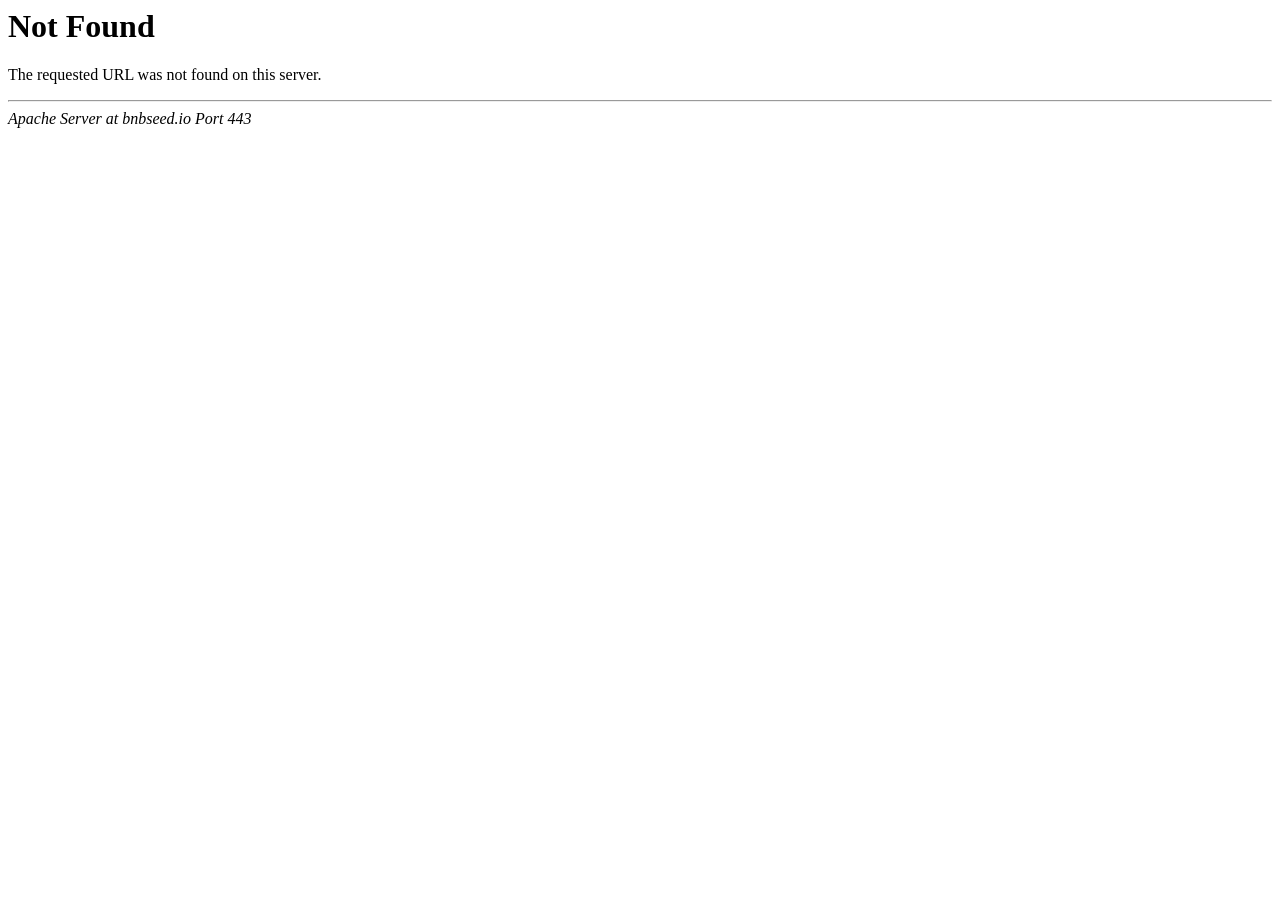
<file: statcounter.com/localstorage/index.html>
<!DOCTYPE HTML PUBLIC "-//IETF//DTD HTML 2.0//EN">
<html><head>
<title>404 Not Found</title>
</head><body>
<h1>Not Found</h1>
<p>The requested URL was not found on this server.</p>
<hr>
<address>Apache Server at bnbseed.io Port 443</address>
</body></html>
</file>
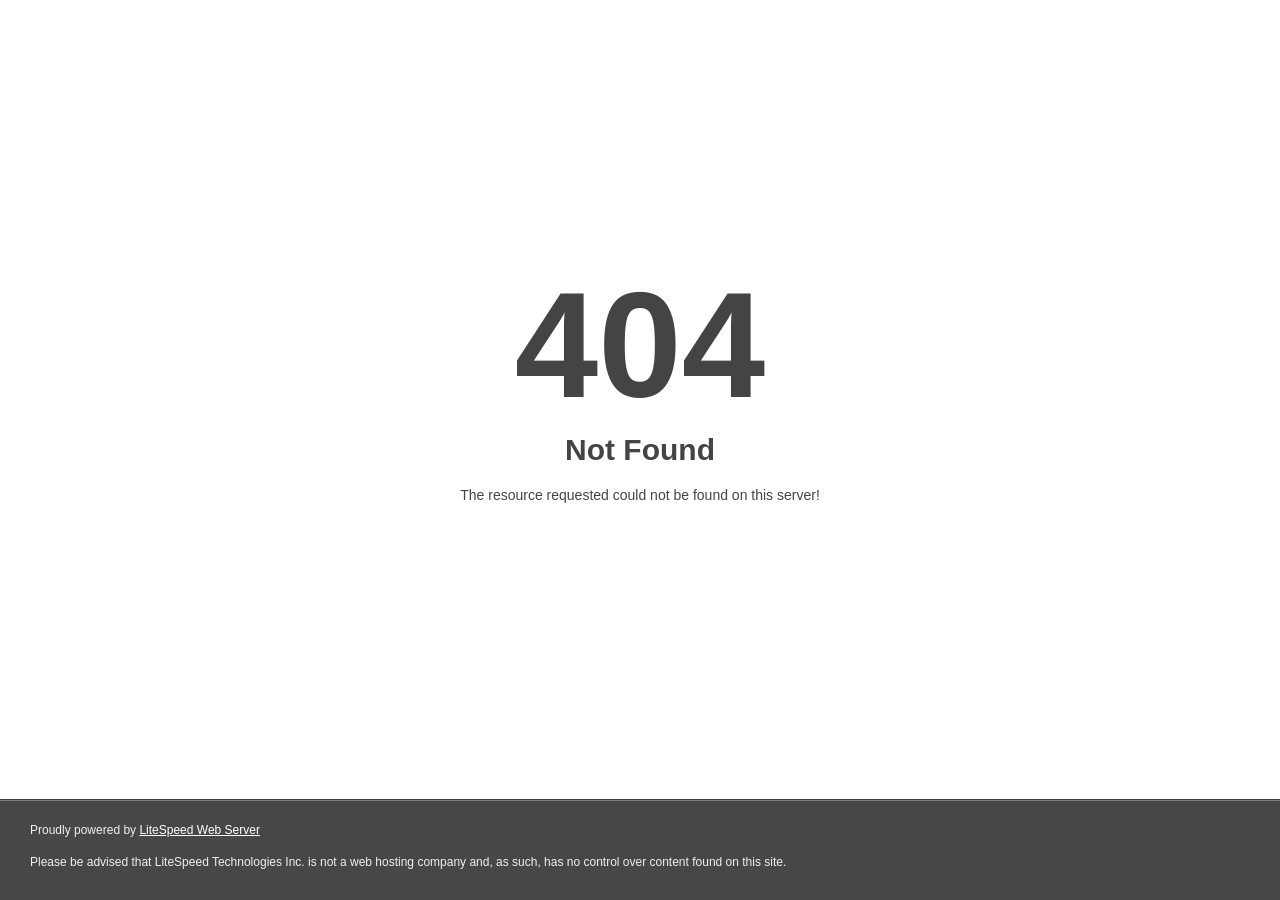
<file: b.html>
<!DOCTYPE html>
<html style="height:100%">
<head>
<meta name="viewport" content="width=device-width, initial-scale=1, shrink-to-fit=no" />
<title> 404 Not Found
</title></head>
<body style="color: #444; margin:0;font: normal 14px/20px Arial, Helvetica, sans-serif; height:100%; background-color: #fff;">
<div style="height:auto; min-height:100%; ">     <div style="text-align: center; width:800px; margin-left: -400px; position:absolute; top: 30%; left:50%;">
        <h1 style="margin:0; font-size:150px; line-height:150px; font-weight:bold;">404</h1>
<h2 style="margin-top:20px;font-size: 30px;">Not Found
</h2>
<p>The resource requested could not be found on this server!</p>
</div></div><div style="color:#f0f0f0; font-size:12px;margin:auto;padding:0px 30px 0px 30px;position:relative;clear:both;height:100px;margin-top:-101px;background-color:#474747;border-top: 1px solid rgba(0,0,0,0.15);box-shadow: 0 1px 0 rgba(255, 255, 255, 0.3) inset;">
<br>Proudly powered by  <a style="color:#fff;" href="http://www.litespeedtech.com/error-page">LiteSpeed Web Server</a><p>Please be advised that LiteSpeed Technologies Inc. is not a web hosting company and, as such, has no control over content found on this site.</p></div></body></html>
</file>
